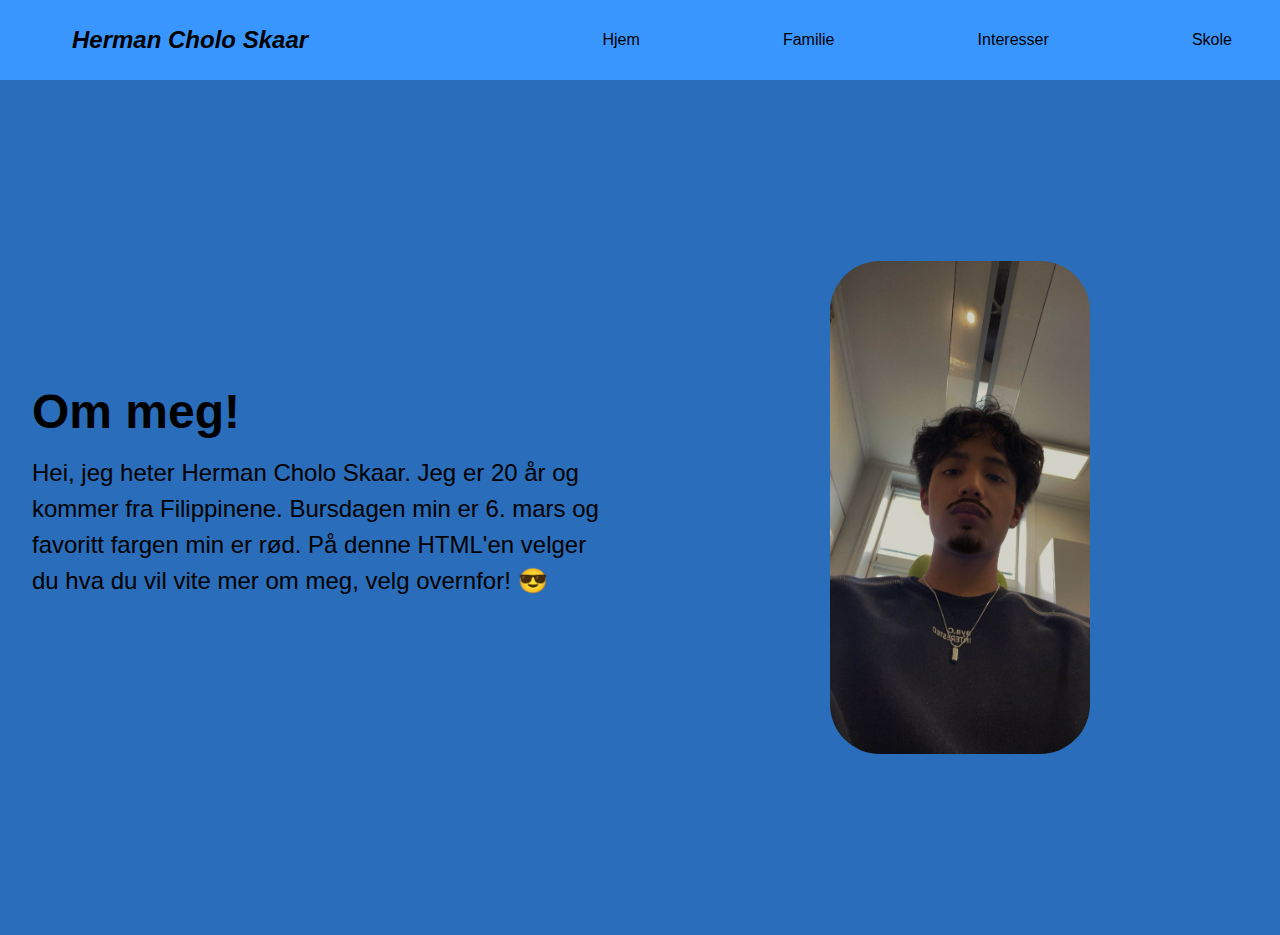
<file: index.html>
<!DOCTYPE html>
<html lang="en">
<head>
    <meta charset="UTF-8">
    <meta name="viewport" content="width=device-width, initial-scale=1.0">
    <title>Potrett 2.0</title>
    <link rel="stylesheet" href="minstil.css">
    <link rel="icon" type="images/x-icon" href="favicon.ico">
</head>
<body>
    <nav>
        <div class="logo">Herman Cholo Skaar</div>
        <div class="nav-items"></div>
        <a href="index.html">Hjem</a>
        <a href="familie.html">Familie</a>
        <a href="interesser.html">Interesser</a>
        <a href="skole.html">Skole</a>
    </nav>
    <secion class="hero">
        <div class="hero-container">
        <div class="column-left">
        <h1>Om meg!</h1>
        <p>Hei, jeg heter Herman Cholo Skaar. Jeg er 20 år og kommer fra Filippinene. 
            Bursdagen min er 6. mars og favoritt fargen min er rød.
            På denne HTML'en velger du hva du vil vite mer om meg, velg overnfor! 😎
        </p>
        </div>
    <div class="column-right">
        <img src="herman.jpg" alt="illustrasjon"
        class="hero-image">
    </div>
</body>
</html>
</file>
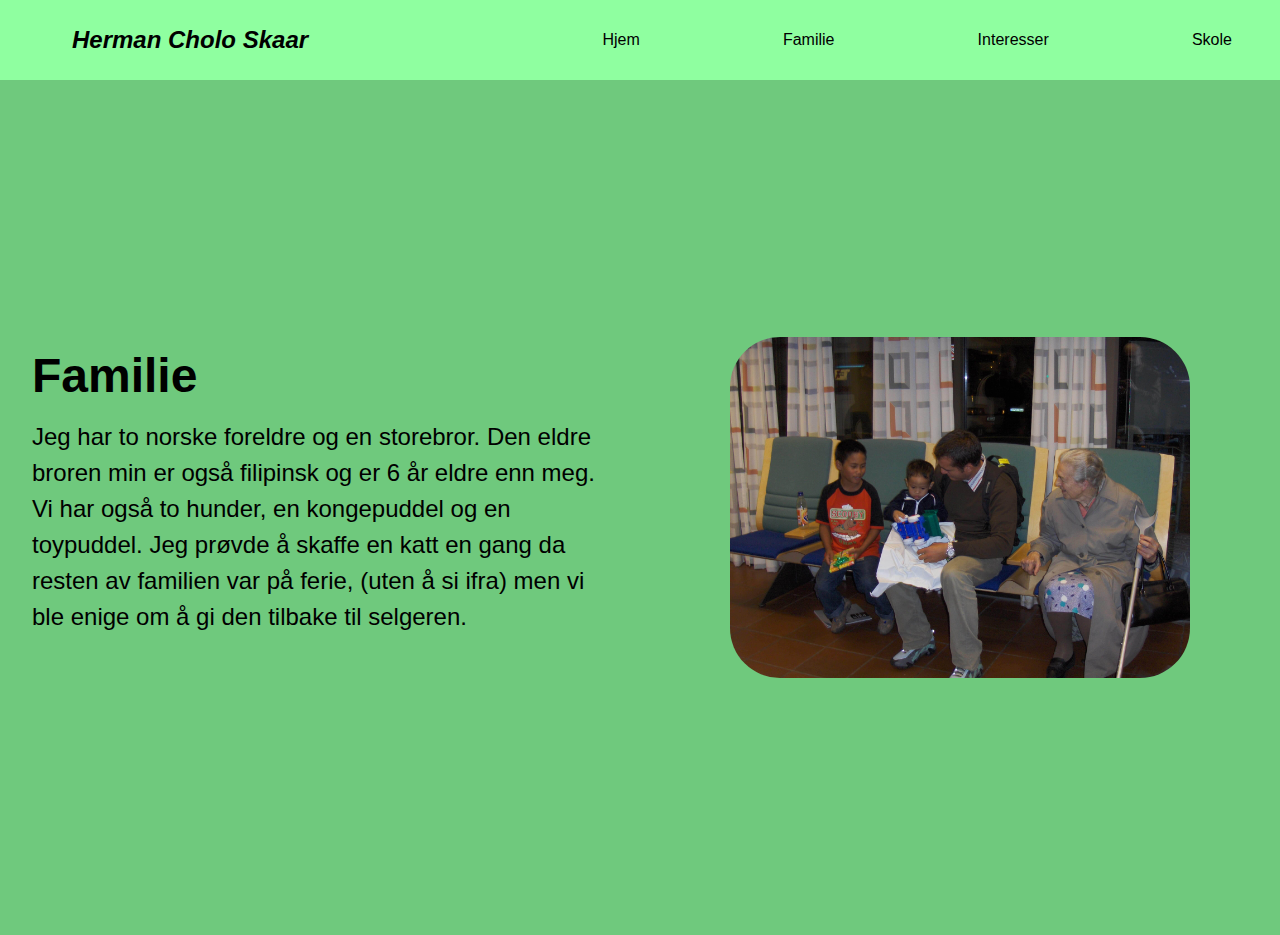
<file: familie.html>
<!DOCTYPE html>
<html lang="en">
<head>
    <meta charset="UTF-8">
    <meta name="viewport" content="width=device-width, initial-scale=1.0">
    <title>Potrett 2.0</title>
    <link rel="stylesheet" href="familie.css">
    <link rel="icon" type="images/x-icon" href="favicon.ico">
</head>
<body>
    <nav>
        <div class="logo">Herman Cholo Skaar</div>
        <div class="nav-items"></div>
        <a href="index.html">Hjem</a>
        <a href="familie.html">Familie</a>
        <a href="interesser.html">Interesser</a>
        <a href="skole.html">Skole</a>
    </nav>
    <secion class="hero">
        <div class="hero-container">
        <div class="column-left">
        <h1>Familie</h1>
        <p>Jeg har to norske foreldre og en storebror. Den eldre broren min er også filipinsk og er 6 år eldre enn meg.
            Vi har også to hunder, en kongepuddel og en toypuddel. Jeg prøvde å skaffe en katt en gang da resten av familien 
            var på ferie, (uten å si ifra) men vi ble enige om å gi den tilbake til selgeren.

        </p>
        </div>
    <div class="column-right">
        <img src="familie.jpg" alt="illustrasjon"
        class="hero-image">
    </div>
</body>
</html>
</file>
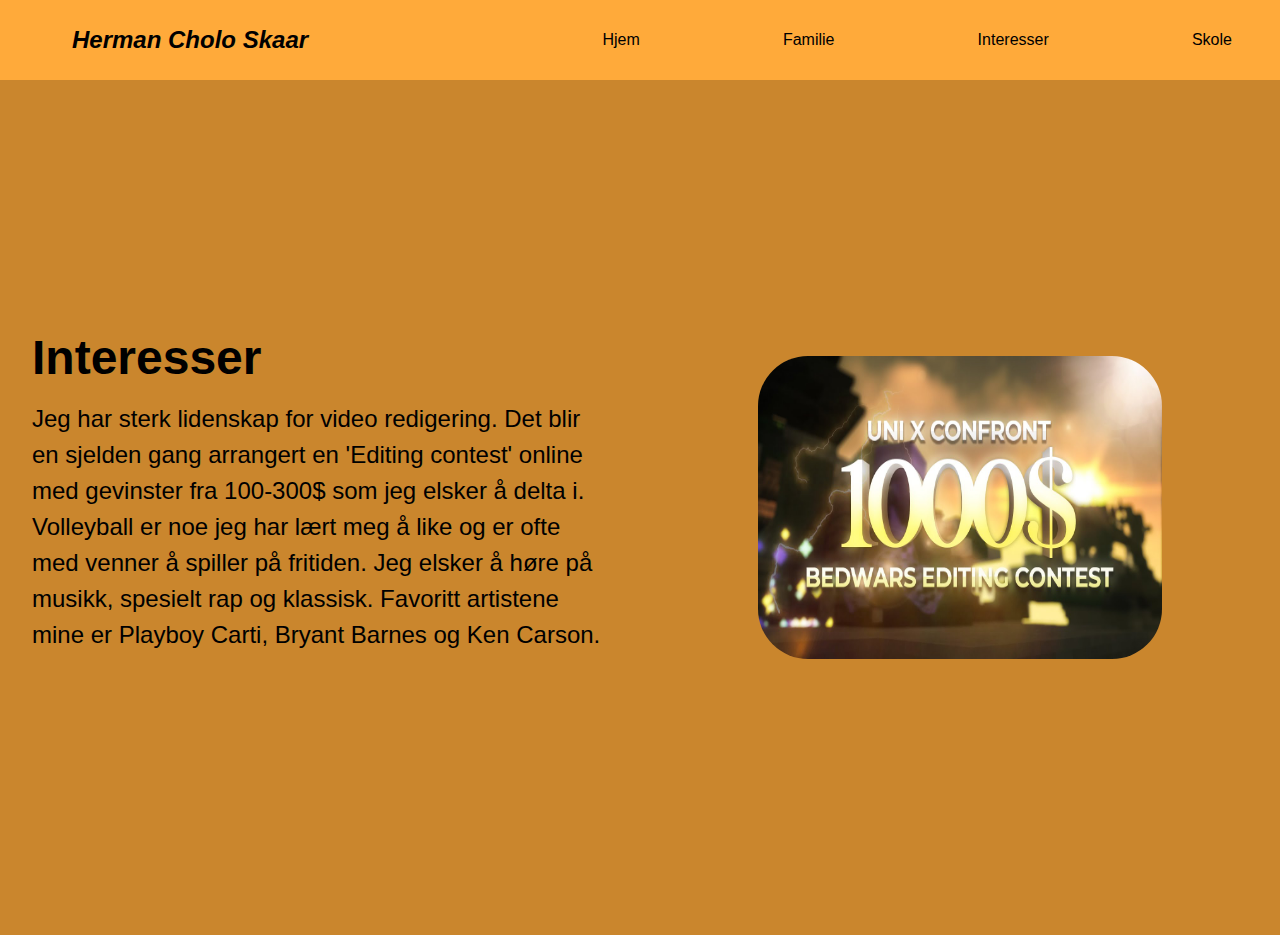
<file: interesser.html>
<!DOCTYPE html>
<html lang="en">
<head>
    <meta charset="UTF-8">
    <meta name="viewport" content="width=device-width, initial-scale=1.0">
    <title>Potrett 2.0</title>
    <link rel="stylesheet" href="interesser.css">
    <link rel="icon" type="images/x-icon" href="favicon.ico">
</head>
<body>
    <nav>
        <div class="logo">Herman Cholo Skaar</div>
        <div class="nav-items"></div>
        <a href="index.html">Hjem</a>
        <a href="familie.html">Familie</a>
        <a href="interesser.html">Interesser</a>
        <a href="skole.html">Skole</a>
    </nav>
    <secion class="hero">
        <div class="hero-container">
        <div class="column-left">
        <h1>Interesser  </h1>
        <p>Jeg har sterk lidenskap for video redigering. Det blir en sjelden gang arrangert en 'Editing contest' online med 
            gevinster fra 100-300$ som jeg elsker å delta i. Volleyball er noe jeg har lært meg å like og er ofte 
            med venner å spiller på fritiden. Jeg elsker å høre på musikk, spesielt rap og klassisk. Favoritt artistene
            mine er Playboy Carti, Bryant Barnes og Ken Carson.

        </p>
        </div>
    <div class="column-right">
        <img src="interesser.jpg" alt="illustrasjon"
        class="hero-image">
    </div>
</body>
</html>
</file>
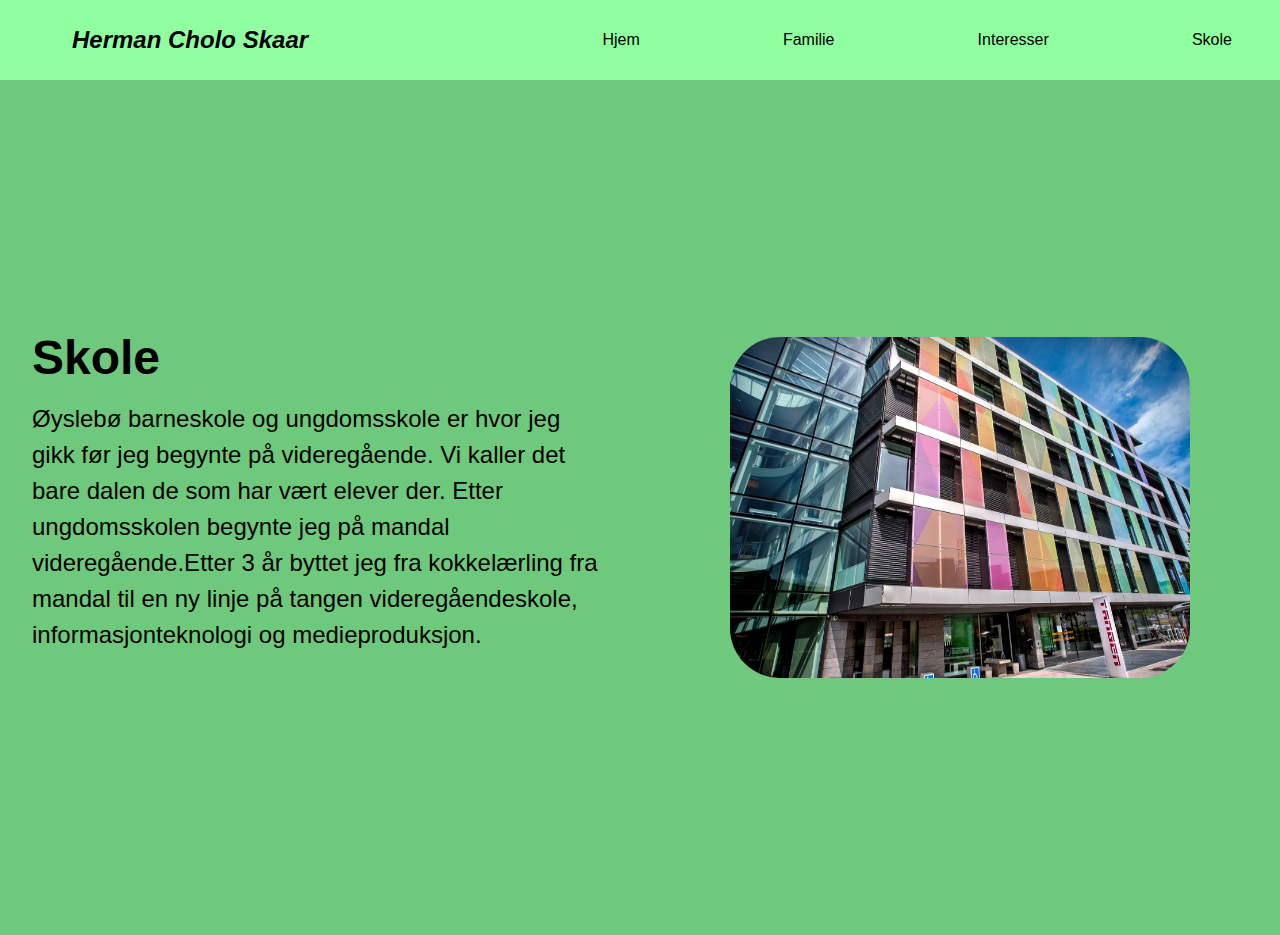
<file: skole.html>
<!DOCTYPE html>
<html lang="en">
<head>
    <meta charset="UTF-8">
    <meta name="viewport" content="width=device-width, initial-scale=1.0">
    <title>Potrett 2.0</title>
    <link rel="stylesheet" href="skole.css">
    <link rel="icon" type="images/x-icon" href="favicon.ico">
</head>
<body>
    <nav>
        <div class="logo">Herman Cholo Skaar</div>
        <div class="nav-items"></div>
        <a href="index.html">Hjem</a>
        <a href="familie.html">Familie</a>
        <a href="interesser.html">Interesser</a>
        <a href="skole.html">Skole</a>
    </nav>
    <secion class="hero">
        <div class="hero-container">
        <div class="column-left">
        <h1>Skole</h1>
        <p>Øyslebø barneskole og ungdomsskole er hvor jeg gikk før jeg begynte på videregående. 
           Vi kaller det bare dalen de som har vært elever der. Etter ungdomsskolen begynte jeg 
           på mandal videregående.Etter 3 år byttet jeg fra kokkelærling fra mandal til en ny linje på 
           tangen videregåendeskole, informasjonteknologi og medieproduksjon.
        </p>
        </div>
    <div class="column-right">
        <img src="skole.jpg" alt="illustrasjon"
        class="hero-image">
    </div>
</body>
</html>
</file>
<file: minstil.css>
* {
    box-sizing: border-box;
    margin: 0;
    padding: 0;
    font-family: 'Trebuchet MS', 'Lucida Sans Unicode', 
    'Lucida Grande', 'Lucida Sans', Arial, sans-serif;
}

nav {
    height: 80px;
    background: #3a96ff;
    display: flex;
    justify-content: space-between;
    align-items: center;
    padding: 0rem calc((100vw - 1200px) / 2);
}

.logo {
    color: #000;
    font-size: 1.5rem;
    font-weight: bold;
    font-style: italic;
    padding: 0 2rem;
}

nav a {
    text-decoration: none;
    color: #000;
    padding: 0 0.5rem;
}

nav a:hover {
    color: #fff;
}

.hero-container {
    background: #2a6dba;
    display: grid;
    grid-template-columns: 1fr 1fr;
    height: 95vh;
    padding: 3rem calc((100vw - 1300px) / 2);
}

.column-left {
    display: flex;
    flex-direction: column;
    justify-content: center;
    align-items: flex-start;
    color: #000;
    padding: 0rem 2rem;
}

.column-left h1 {
    margin-bottom: 1rem;
    font-size: 3rem;
}

.column-left p {
    margin-bottom: 2rem;
    font-size: 1.5rem;
    line-height: 1.5;
}

button {
    padding: 1rem 3rem; 
    font-size: 1rem;
    border: none;
    color: #2a6dba;
    background: #000;
    cursor: pointer;
    border-radius: 50px;
}

button:hover {
    background: #fff;
    color: #000;
}

.column-right {
    display: flex;
    justify-content: center;
    align-items: center;
    padding: 0rem 2rem;
}

.hero-image {
    width: 45%;
    height: 65%;
    border-radius: 50px;
}
</file>
<file: familie.css>
* {
    box-sizing: border-box;
    margin: 0;
    padding: 0;
    font-family: 'Trebuchet MS', 'Lucida Sans Unicode', 
    'Lucida Grande', 'Lucida Sans', Arial, sans-serif;
}

nav {
    height: 80px;
    background: #8fffa0;
    display: flex;
    justify-content: space-between;
    align-items: center;
    padding: 0rem calc((100vw - 1200px) / 2);
}

.logo {
    color: #000;
    font-size: 1.5rem;
    font-weight: bold;
    font-style: italic;
    padding: 0 2rem;
}

nav a {
    text-decoration: none;
    color: #000;
    padding: 0 0.5rem;
}

nav a:hover {
    color: #fff;
}

.hero-container {
    background: #6fc97d;
    display: grid;
    grid-template-columns: 1fr 1fr;
    height: 95vh;
    padding: 3rem calc((100vw - 1300px) / 2);
}

.column-left {
    display: flex;
    flex-direction: column;
    justify-content: center;
    align-items: flex-start;
    color: #000;
    padding: 0rem 2rem;
}

.column-left h1 {
    margin-bottom: 1rem;
    font-size: 3rem;
}

.column-left p {
    margin-bottom: 2rem;
    font-size: 1.5rem;
    line-height: 1.5;
}

button {
    padding: 1rem 3rem; 
    font-size: 1rem;
    border: none;
    color: #6fc97d;
    background: #000;
    cursor: pointer;
    border-radius: 50px;
}

button:hover {
    background: #fff;
    color: #000;
}

.column-right {
    display: flex;
    justify-content: center;
    align-items: center;
    padding: 0rem 2rem;
}

.hero-image {
    width: 80%;
    height: 45%;
    border-radius: 50px;
}
</file>
<file: interesser.css>
* {
    box-sizing: border-box;
    margin: 0;
    padding: 0;
    font-family: 'Trebuchet MS', 'Lucida Sans Unicode', 
    'Lucida Grande', 'Lucida Sans', Arial, sans-serif;
}

nav {
    height: 80px;
    background: #ffaa3a;
    display: flex;
    justify-content: space-between;
    align-items: center;
    padding: 0rem calc((100vw - 1200px) / 2);
}

.logo {
    color: #000;
    font-size: 1.5rem;
    font-weight: bold;
    font-style: italic;
    padding: 0 2rem;
}

nav a {
    text-decoration: none;
    color: #000;
    padding: 0 0.5rem;
}

nav a:hover {
    color: #fff;
}

.hero-container {
    background: #ca862d;
    display: grid;
    grid-template-columns: 1fr 1fr;
    height: 95vh;
    padding: 3rem calc((100vw - 1300px) / 2);
}

.column-left {
    display: flex;
    flex-direction: column;
    justify-content: center;
    align-items: flex-start;
    color: #000;
    padding: 0rem 2rem;
}

.column-left h1 {
    margin-bottom: 1rem;
    font-size: 3rem;
}

.column-left p {
    margin-bottom: 2rem;
    font-size: 1.5rem;
    line-height: 1.5;
}

button {
    padding: 1rem 3rem; 
    font-size: 1rem;
    border: none;
    color: #ca862d;
    background: #000;
    cursor: pointer;
    border-radius: 50px;
}

button:hover {
    background: #fff;
    color: #000;
}

.column-right {
    display: flex;
    justify-content: center;
    align-items: center;
    padding: 0rem 2rem;
}

.hero-image {
    width: 70%;
    height: 40%;
    border-radius: 50px;
}
</file>
<file: skole.css>
* {
    box-sizing: border-box;
    margin: 0;
    padding: 0;
    font-family: 'Trebuchet MS', 'Lucida Sans Unicode', 
    'Lucida Grande', 'Lucida Sans', Arial, sans-serif;
}

nav {
    height: 80px;
    background: #8fffa0;
    display: flex;
    justify-content: space-between;
    align-items: center;
    padding: 0rem calc((100vw - 1200px) / 2);
}

.logo {
    color: #000;
    font-size: 1.5rem;
    font-weight: bold;
    font-style: italic;
    padding: 0 2rem;
}

nav a {
    text-decoration: none;
    color: #000;
    padding: 0 0.5rem;
}

nav a:hover {
    color: #fff;
}

.hero-container {
    background: #6fc97d;
    display: grid;
    grid-template-columns: 1fr 1fr;
    height: 95vh;
    padding: 3rem calc((100vw - 1300px) / 2);
}

.column-left {
    display: flex;
    flex-direction: column;
    justify-content: center;
    align-items: flex-start;
    color: #000;
    padding: 0rem 2rem;
}

.column-left h1 {
    margin-bottom: 1rem;
    font-size: 3rem;
}

.column-left p {
    margin-bottom: 2rem;
    font-size: 1.5rem;
    line-height: 1.5;
}

button {
    padding: 1rem 3rem; 
    font-size: 1rem;
    border: none;
    color: #6fc97d;
    background: #000;
    cursor: pointer;
    border-radius: 50px;
}

button:hover {
    background: #fff;
    color: #000;
}

.column-right {
    display: flex;
    justify-content: center;
    align-items: center;
    padding: 0rem 2rem;
}

.hero-image {
    width: 80%;
    height: 45%;
    border-radius: 50px;
}
</file>
